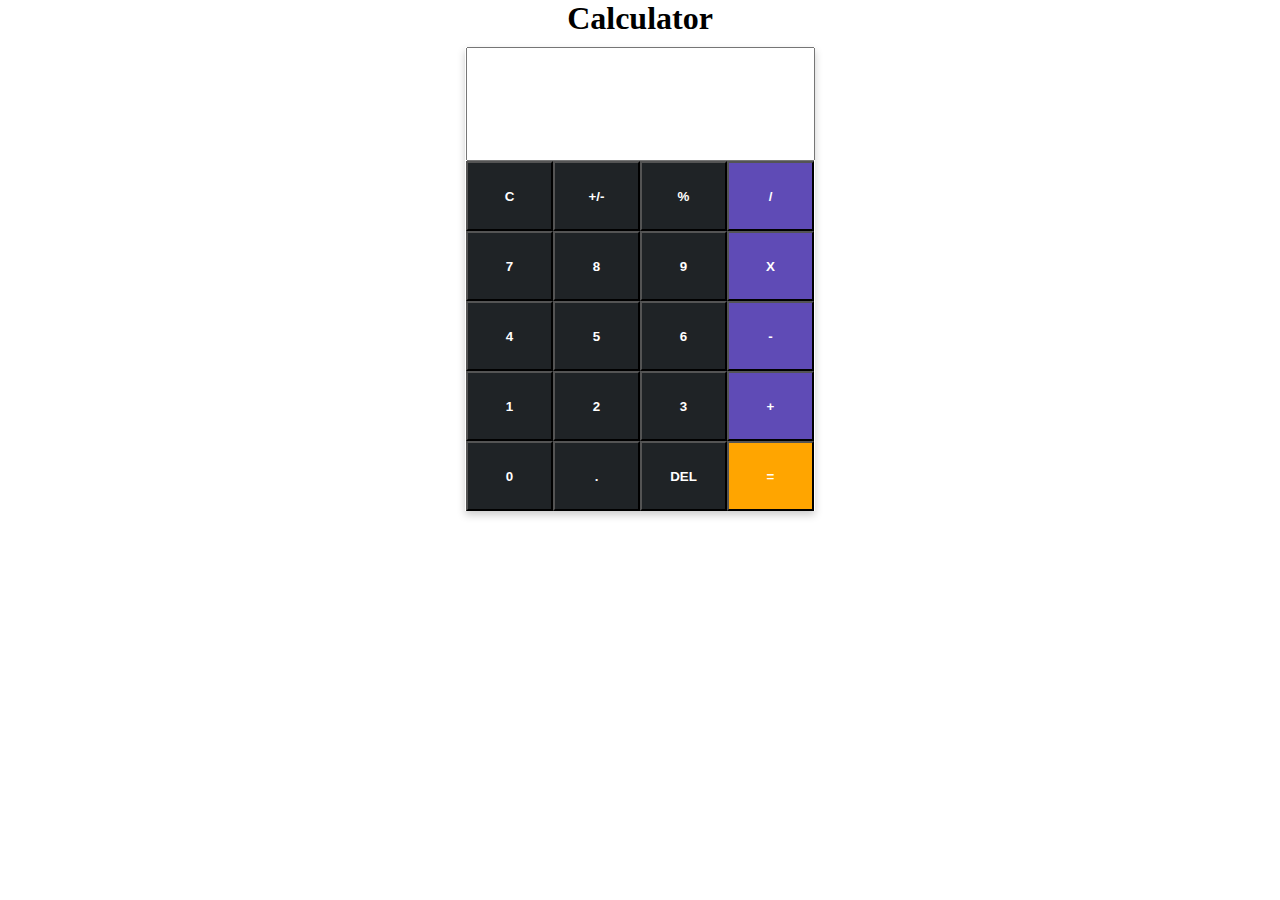
<file: index.html>
<!DOCTYPE html>
<html lang="en">
<head>
    <meta charset="UTF-8">
    <meta http-equiv="X-UA-Compatible" content="IE=edge">
    <meta name="viewport" content="width=device-width, initial-scale=1.0">
    <title>Calculator</title>
    <link rel="stylesheet" href="style.css">
</head>
<body>
    <h1>Calculator</h1>
    <div class="card">
        <div class="calc-head">
            <input type="text" id="result" maxlength="20">
        </div>
        <div class="calc-body">
            <div> <!--1st row-->
                <input type="button" class="btn" value="C">
                <input type="button" class="btn" value="+/-">
                <input type="button" class="btn" value="%">
                <input type="button" class="btn btn-style" value="/">
            </div>
            <div><!--2nd row-->
                <input type="button" class="btn" value="7">
                <input type="button" class="btn" value="8">
                <input type="button" class="btn" value="9">
                <input type="button" class="btn btn-style" value="X">
            </div>
            <div><!--3rd row-->
                <input type="button" class="btn" value="4">
                <input type="button" class="btn" value="5">
                <input type="button" class="btn" value="6">
                <input type="button" class="btn btn-style" value="-">
            </div>
            <div><!--4th row-->
                <input type="button" class="btn" value="1">
                <input type="button" class="btn" value="2">
                <input type="button" class="btn" value="3">
                <input type="button" class="btn btn-style" value="+">
            </div>
            <div><!--5th row-->
                <input type="button" class="btn" value="0">
                <input type="button" class="btn" value=".">
                <input type="button" class="btn" value="DEL">
                <input type="button" class="btn" style="background-color: orange;" value="=">
            </div>
        </div>
    </div>
</body>
</html>
</file>
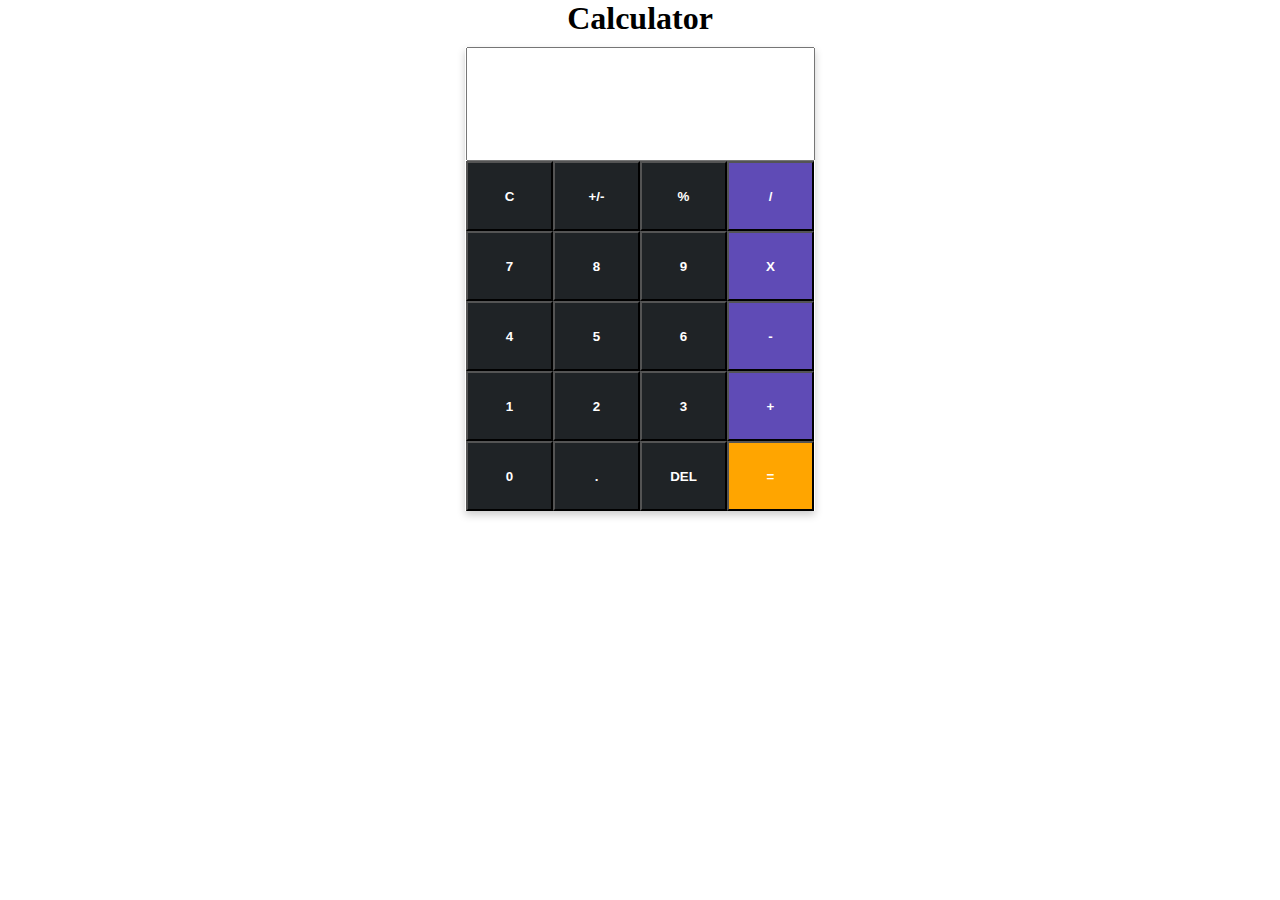
<file: calculator.html>
<!DOCTYPE html>
<html lang="en">
<head>
    <meta charset="UTF-8">
    <meta http-equiv="X-UA-Compatible" content="IE=edge">
    <meta name="viewport" content="width=device-width, initial-scale=1.0">
    <title>Calculator</title>
    <link rel="stylesheet" href="style.css">
</head>
<body>
    <h1>Calculator</h1>
    <div class="card">
        <div class="calc-head">
            <input type="text" id="result" maxlength="20">
        </div>
        <div class="calc-body">
            <div> <!--1st row-->
                <input type="button" class="btn" value="C">
                <input type="button" class="btn" value="+/-">
                <input type="button" class="btn" value="%">
                <input type="button" class="btn btn-style" value="/">
            </div>
            <div><!--2nd row-->
                <input type="button" class="btn" value="7">
                <input type="button" class="btn" value="8">
                <input type="button" class="btn" value="9">
                <input type="button" class="btn btn-style" value="X">
            </div>
            <div><!--3rd row-->
                <input type="button" class="btn" value="4">
                <input type="button" class="btn" value="5">
                <input type="button" class="btn" value="6">
                <input type="button" class="btn btn-style" value="-">
            </div>
            <div><!--4th row-->
                <input type="button" class="btn" value="1">
                <input type="button" class="btn" value="2">
                <input type="button" class="btn" value="3">
                <input type="button" class="btn btn-style" value="+">
            </div>
            <div><!--5th row-->
                <input type="button" class="btn" value="0">
                <input type="button" class="btn" value=".">
                <input type="button" class="btn" value="DEL">
                <input type="button" class="btn" style="background-color: orange;" value="=">
            </div>
        </div>
    </div>
</body>
</html>
</file>
<file: style.css>
*{
    margin: 0;
    padding: 0;
}

h1{
    text-align: center;
}
.card{
    margin: 0 auto; /*to move it to the center*/
    max-width: 350px;
    text-align: center;
    margin-top: 10px;
    box-shadow: 0 4px 8px 0 rgba(0,0,0,0.2);
    transition: 0.3s;
    font-size: 0;
}
.card:hover{
    box-shadow: 0 16px 32px 0 rgba(0,0,0,0.2);
}

.calc-head #result{
    width: 335px;
    height: 100px;
    font-size: 32px;
    font-weight: bold;
    text-align: right;
    padding: 5px;
    letter-spacing: 2px;
}
.btn{
    width:87px;
    height: 70px;
    font-weight: bold;
    background-color: #1f2326;
    color: white;
    margin: 0px;
}

.btn-style{
    background-color: #5F4BB6;
}
.btn:hover{
    background-color: pink;
}
</file>
